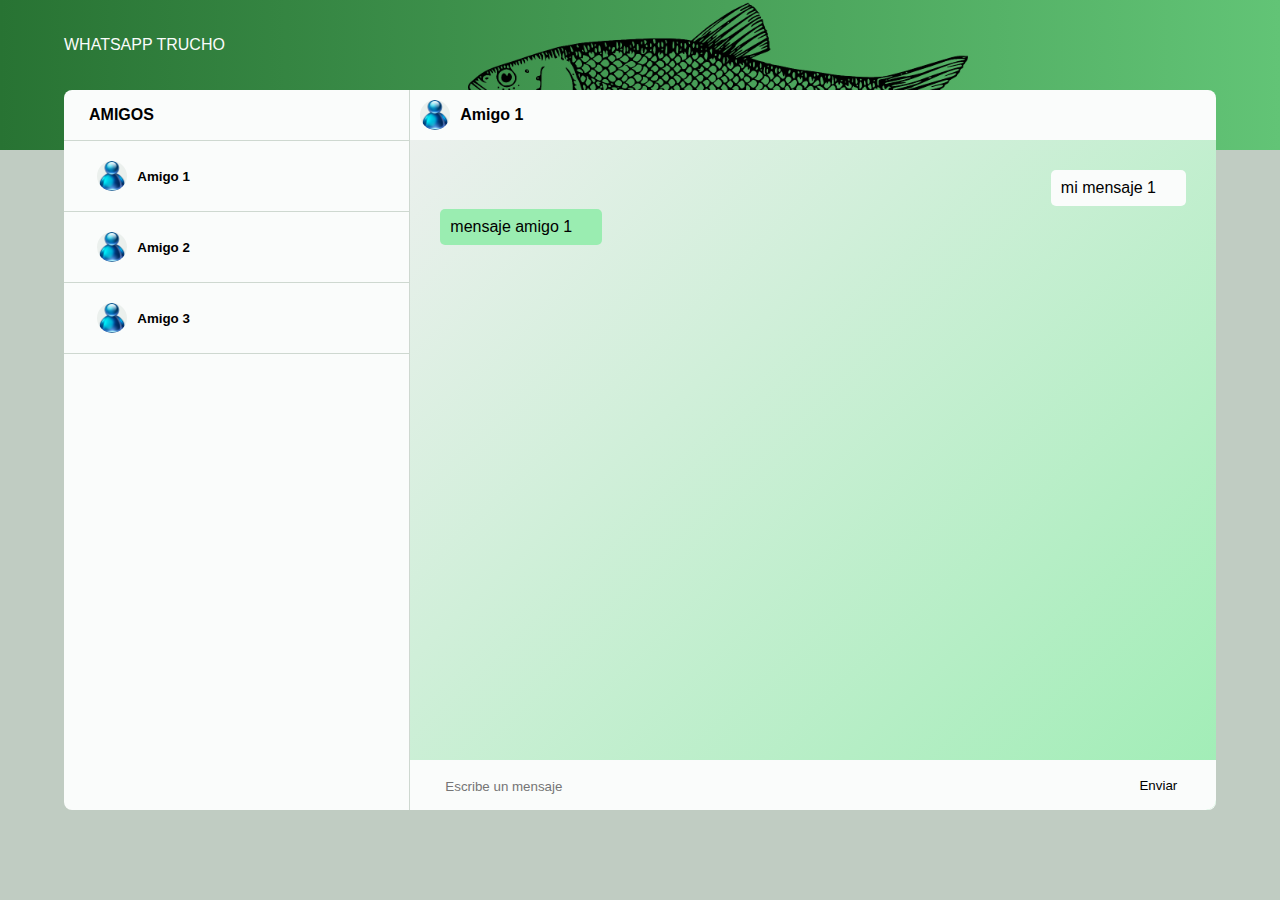
<file: index.html>
<!DOCTYPE html>
<html lang="en">
  <head>
    <title></title>
    <meta charset="UTF-8" />
    <meta name="viewport" content="width=device-width, initial-scale=1" />
    <link href="css/style.css" rel="stylesheet" />
    <script src="js/client.js"></script>
  </head>

  <body>
    <header class="body-header body-header--image">
      <div class="body-header__contents">
        <div class="body-header__title-box">
          <h1>WHATSAPP TRUCHO</h1>
        </div>
        <div class="body-header__fish-box">
          <img
            class="body-header__fish-logo"
            src="assets/fish.png"
            alt="fish-logo"
          />
        </div>
      </div>
    </header>

    <main class="chats">
      <nav class="friends">
        <header class="friends__header">
          <h2>AMIGOS</h2>
        </header>

        <div class="friends__body">
          <div class="friends__friend-div">
            <button class="chat__button friends__friend-button">
              <img class="chat__friend-photo" src="assets/icon-1.png" alt="" />
              <p>Amigo 1</p>
            </button>
          </div>

          <div class="friends__friend-div">
            <button class="chat__button friends__friend-button">
              <img class="chat__friend-photo" src="assets/icon-1.png" alt="" />
              <p>Amigo 2</p>
            </button>
          </div>

          <div class="friends__friend-div">
            <button class="chat__button friends__friend-button">
              <img class="chat__friend-photo" src="assets/icon-1.png" alt="" />
              <p>Amigo 3</p>
            </button>
          </div>
        </div>

        <!-- Los chats van a ir ordenados de arriba hacia abajo usando flexbox -->
      </nav>

      <article class="conversation">
        <header class="conversation__header">
          <img
            class="chat__friend-photo"
            src="assets/icon-1.png"
            alt="icon-1"
          />

          <h2 class="conversation__friend-name">Amigo 1</h2>
        </header>
        <div class="conversation__chat" id="conversation__chat">
          <div
            class="conversation__message-box conversation__message-box--mine"
          >
            <span
              class="conversation__message-span conversation__message-span--mine"
            >
              <p
                class="conversation__message-text conversation__message-text--mine"
              >
                mi mensaje 1
              </p>
            </span>
          </div>

          <div
            class="conversation__message-box conversation__message-box--friend"
          >
            <span
              class="conversation__message-span conversation__message-span--friend"
            >
              <p>mensaje amigo 1</p>
            </span>
          </div>
        </div>

        <div class="conversation__input">
          <div class="conversation__textbox-box">
            <input
              class="conversation__textbox"
              id="conversation__textbox"
              type="text"
              name="user_input"
              placeholder="Escribe un mensaje"
            />
          </div>
          <div class="conversation__submit-button-box">
            <button
              class="chat__button conversation__submit-button"
              id="conversation__submit-button"
            >
              Enviar
            </button>
          </div>
        </div>
      </article>

      <!-- Los chats van a ir ordenados de arriba hacia abajo usando flexbox, si yo envío el chat se colocará a la derecha, si me lo envían a mi, aparecerá alineado a la izquierda -->
    </main>

    <!-- <footer class="body__footer">
      <p>FOOTER</p>
    </footer> -->
  </body>
</html>
</file>
<file: css/style.css>
/* paleta de color (temporal): https://colorhunt.co/palette/f6f1f1afd3e219a7ce146c94 */

/* RESETEO DE ESTILOS DEL NAVEGADOR */

html,
body,
div,
span,
applet,
object,
iframe,
h1,
h2,
h3,
h4,
h5,
h6,
p,
blockquote,
pre,
a,
abbr,
acronym,
address,
big,
cite,
code,
del,
dfn,
em,
img,
ins,
kbd,
q,
s,
samp,
small,
strike,
strong,
sub,
sup,
tt,
var,
b,
u,
i,
center,
dl,
dt,
dd,
ol,
ul,
li,
fieldset,
form,
label,
legend,
table,
caption,
tbody,
tfoot,
thead,
tr,
th,
td,
article,
aside,
canvas,
details,
embed,
figure,
figcaption,
footer,
header,
hgroup,
menu,
nav,
output,
ruby,
section,
summary,
time,
mark,
audio,
video {
  margin: 0;
  padding: 0;
  border: 0;
  font-size: 100%;
  font: inherit;
  vertical-align: baseline;
}
/* HTML5 display-role reset for older browsers */
article,
aside,
details,
figcaption,
figure,
footer,
header,
hgroup,
menu,
nav,
section {
  display: block;
}
body {
  line-height: 1;
}
ol,
ul {
  list-style: none;
}
blockquote,
q {
  quotes: none;
}
blockquote:before,
blockquote:after,
q:before,
q:after {
  content: "";
  content: none;
}
table {
  border-collapse: collapse;
  border-spacing: 0;
}

/* =========================================================================== */

/* BODY ===================================================== */

body {
  overflow: auto;
  font-family: Arial, Helvetica, sans-serif;
  background-color: #c0ccc2;
}

/* BODY HEADER ===================================================== */

.body-header {
  /* posicionamiento */
  position: absolute;
  height: 150px;

  /* tamaño */
  width: 100%;

  /* estilo */
  background-image: linear-gradient(to right, #287333, #62c476);
  color: #fafcfb;
  display: flex;
  justify-content: center;
}

.body-header__contents {
  position: relative;

  left: 5vw;

  width: 100%;
  height: 100%;
  /* width:90vw; */
  /* height:60%; */
  display: flex;
  flex-direction: row;
}

.body-header__title-box {
  position: relative;
  height: 60%;

  /* posicionamiento */
  display: flex;
  flex-direction: column;
  justify-content: center;

  /* tamaño */
  width: 30%;
}

.body-header__fish-box {
  width: 70%;
  overflow: hidden;
}

.body-header__fish-logo {
  width: 500px;
  position: relative;
  bottom: 35px;
  left: 20px;
}

/* BOTONES ===================================================== */
.chat__button {
  background-color: #fafcfb;
  border: none;
  border-radius: 5px; 

}

.chat__button:hover {
  background-color: #ebf0ed;
}

.chat__button:active {
  background-color: #dce4df;
}

.chat__friend-photo {
  overflow: hidden;
  border-radius: 50%;
  height: 30px;
  margin: 10px;
  background-color: #ebf0ed;
}


/* CHAT ===================================================== */
.chats {
  /* posicionamiento */
  position: relative;
  top: 90px;

  /* centrado */
  margin-left: auto;
  margin-right: auto;

  /* tamaño */
  width: 90vw;
  height: 80vh;

  /* posicion contentido */
  display: flex;

  background-color: #fafcfb;

  border-radius: 8px;
}

/* AMIGOS ===================================================== */

.friends {
  /* posicionamiento */
  width: 30%;

  /* estilo */
  font-weight: bold;
  border-right: 1px solid #ced8d0;

  /* posicion contenido */
  overflow: auto;

  
  
}

.friends__header {
  /* tamaño */
  height: 50px;

  
  display: flex;
  align-items: center;

  padding-left: 25px;
}

.friends__body{
  display: flex;
  align-items: center;
  flex-direction: column;
  
}

.friends__friend-div {
  height: 70px;
  width:100%;

  /* estilo */
  font-weight: bold;
  border-top: 1px solid #ced8d0;
  border-bottom: none;

  /* centrar los elementos verticalmente */
  display: flex;
  flex-direction:row; 
  justify-content: center; 
  align-items:center;
  
 
}

.friends__friend-button {
  width: 90%;
  height:90%;
  display: flex;
  justify-content: left;
  align-items: center;
  

  font-weight: bold;
}

.friends__friend-photo {
  margin

}

.friends__friend-name {

}



/* Solución para que los bordes no aparezcan como dobles */
.friends__friend-div:last-child {
  border-bottom: 1px solid #ced8d0;
}

/* CONVERSACION ===================================================== */

.conversation {
  position: relative;
  width: 70%;
  overflow: hidden;
  border-bottom-right-radius: 10px;
}

.conversation__header {
  height: 50px;

  display: flex;
  align-items: center;
}





.conversation__friend-name {
  font-weight: bold;
}


/* - VENTANA CONVERSACION ===================================================== */

.conversation__chat {
  padding: 30px;
  overflow: auto;
  height: 100%;
  background-image: linear-gradient(to bottom right, #ebf0ed, #9aedb1);
}

.conversation__message-box {
  margin-bottom:3px;
}

.conversation__message-box--mine {
  display: flex;
  flex-direction: row-reverse;
}

.conversation__message-box--friend {
  display: flex;
}

.conversation__message-span {
  padding: 10px 30px 10px 10px;
  border-radius: 5px;
}

.conversation__message-span--mine {
  background-color: #fafcfb;
}

.conversation__message-span--friend {
  background-color: #9aedb1;
}


/* - CONVERSACION INPUT ===================================================== */

.conversation__input {
  /* posicionamiento */
  position: absolute;
  left: 0;
  bottom: 0;

  /* tamaño */
  width: 100%;
  height: 50px;

  /* estilo */
  background-color: #fafcfb;

  /* contenido */
  display: flex;
}

.conversation__textbox-box {
  width: 87%;
  overflow: hidden;
  display: flex;
  justify-content: space-around;
}

.conversation__submit-button-box {
  width: 13%;
  display: flex;
  align-items: center;
}

.conversation__textbox {
  height: 100%;
  width: 90%;
  border: none;
  background-color: #fafcfb;
}

.conversation__textbox:focus {
  outline: none;
}

.conversation__submit-button {
  height: 85%;
  width: 90%;
 
  
}



/* FOOTER ===================================================== */

footer {
  /* posicionamiento */
  position: relative;
  top: 100px;

  /* centrado */
  margin-left: auto;
  margin-right: auto;

  /* estilo */
  background-color: magenta;
  text-align: center;
}
</file>
